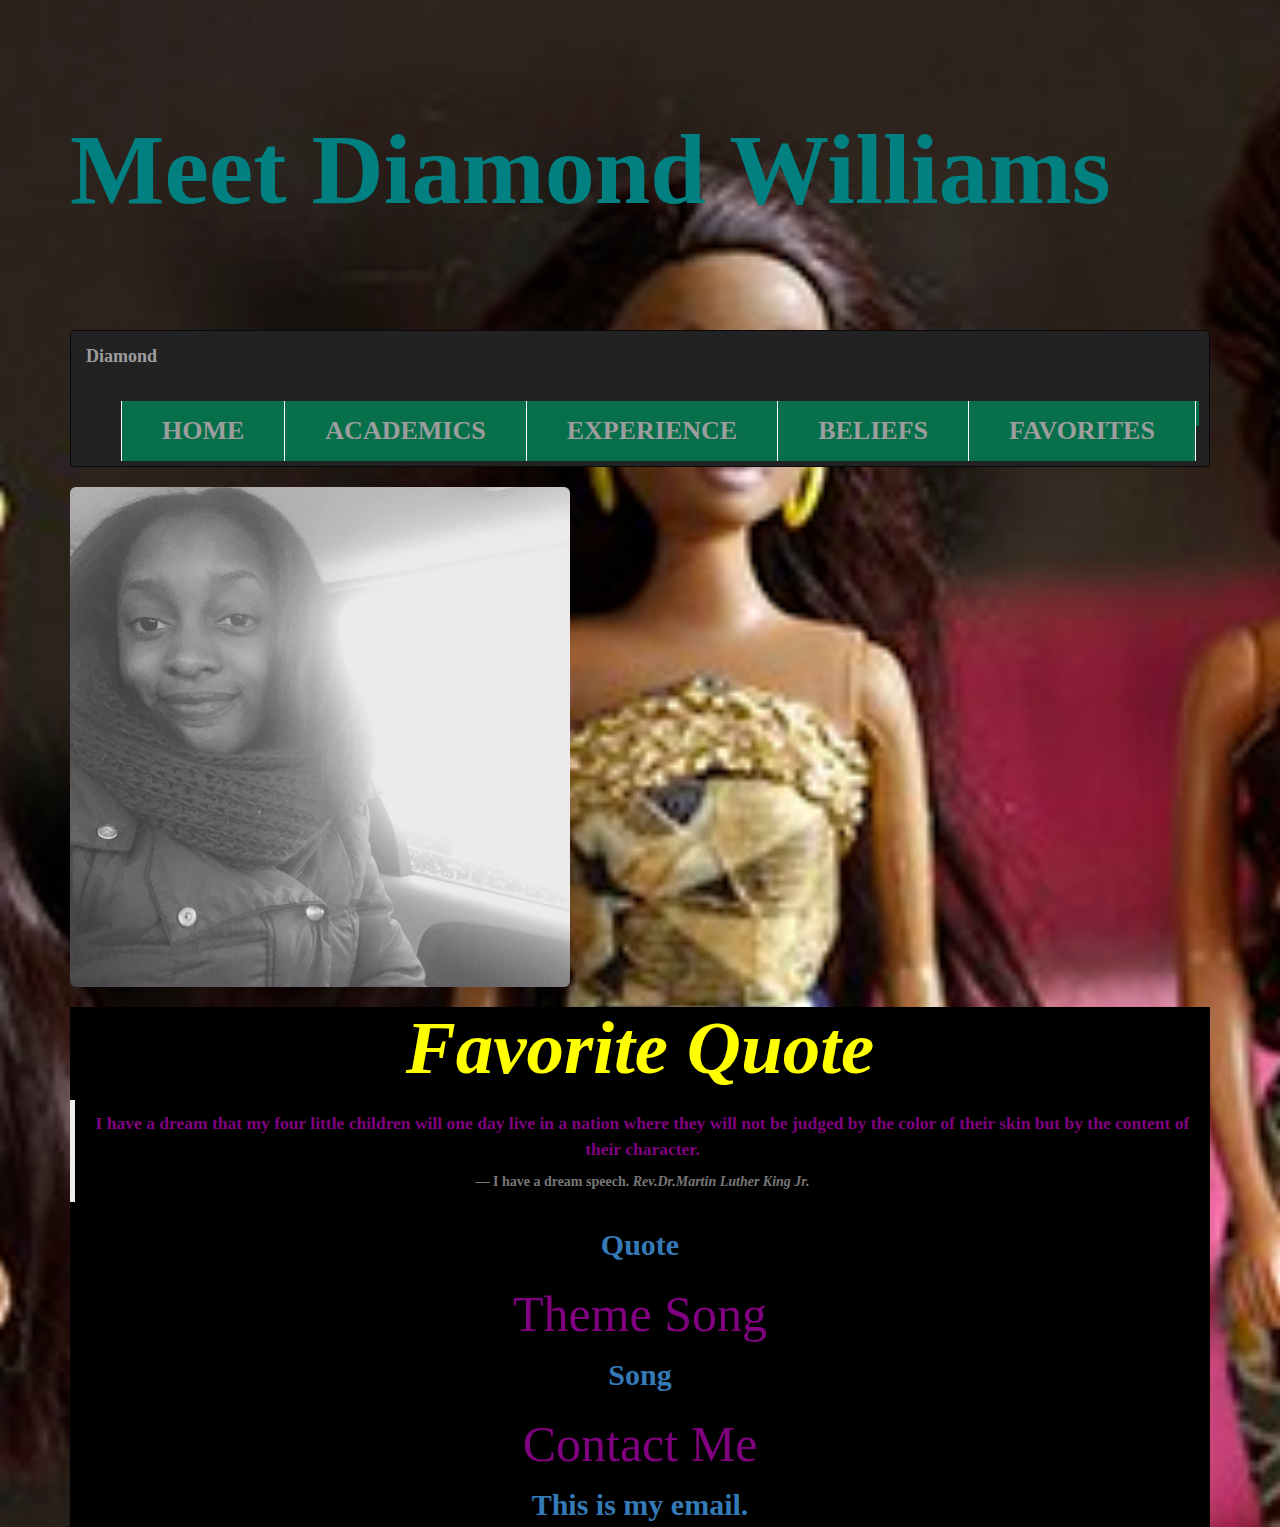
<file: index.html>
<!DOCTYPE html>
<html>
   
   <head>
       
       <title>Diamond"s Personal Webpage</title>
      
       <link href="styles/styles.css" rel="stylesheet" type="text/css">
      
       <meta name="viewport" content="width=device-width, initial-scale=1, maximum-scale=1, user-scalable=no">
   </head> 
   
   <body>
      <div class="container">
       <h1><strong>Meet Diamond Williams</strong></h1>
      
     
        <nav class="navbar navbar-inverse">

              <div class="container-fluid">

                    <div class="navbar-header">
                          <button type="button" class="navbar-toggle collapsed" data-toggle="collapse" data-target="#navbar-collapse" aria-expanded="false">
                            <span class="sr-only">Toggle navigation</span>
                            <span class="icon-bar"></span>
                            <span class="icon-bar"></span>
                            <span class="icon-bar"></span>
                          </button>
      
                      <a class="navbar-brand" href="index.html">Diamond</a>
                    </div>
                
                    <div class="collapse navbar-collapse" id="navbar-collapse">
                      
                        <ul class="nav navbar-nav">
                          <li><a href="index.html">Home</a></li>    
                          <li><a href="academics.html">Academics</a></li>
                          <li><a href="experience.html">Experience</a></li>
                          <li><a href="beliefs.html">Beliefs</a></li>
                          <li><a href="favorites.html">Favorites</a></li>
                        </ul>
                    </div>
              </div>  
        </nav>
        
        
       <img src="images/IMG_0142.JPG" alt="Me" class="img-rounded rounded">

      <div class="black">      
    
         </ul>
    
         <h2>Favorite Quote</h2>
         
     <blockquote>
        
        <p>I have a dream that my four little children will one day live in a nation where they will not be judged by the color of their skin but by the content of their character.</p>
      
         <footer>I have a dream speech.<cite title="Source Title">  Rev.Dr.Martin Luther King Jr.</cite></footer>
     </blockquote>

            <a href="http://www.americanrhetoric.com/speeches/mlkihaveadream.htm">Quote</a>
     
        <h3> Theme Song</h3>
     
          <a href="https://www.youtube.com/watch?v=J361to1EgCU">Song</a>
        
        <h3>Contact Me</h3>
        
        
          <a href="mailto:di.williams2020@gmail.com" target="_top">This is my email.</a>
       
         
         <script src="https://ajax.googleapis.com/ajax/libs/jquery/2.1.4/jquery.min.js"></script>
    
         <script type="text/javascript" src="https://maxcdn.bootstrapcdn.com/bootstrap/3.3.5/js/bootstrap.min.js"></script>
     </div>
   </body>    
   
</html>
</file>
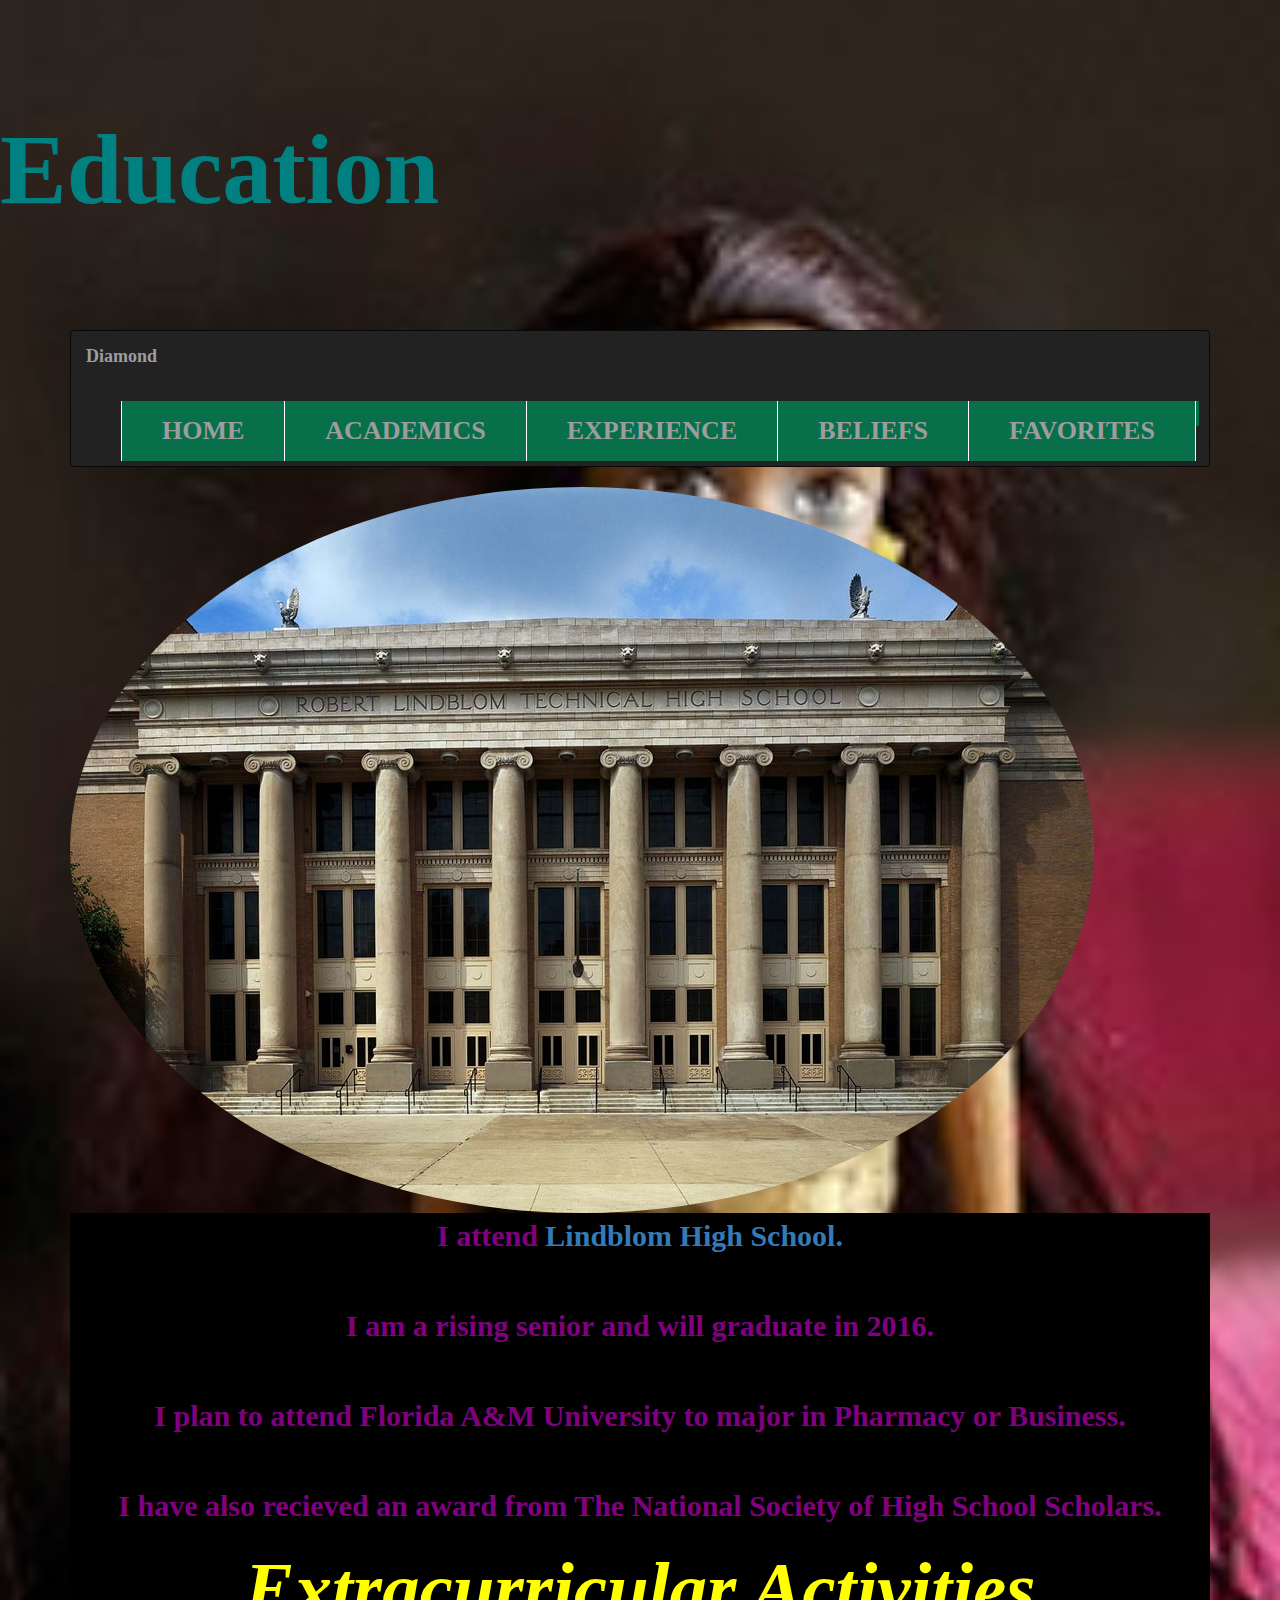
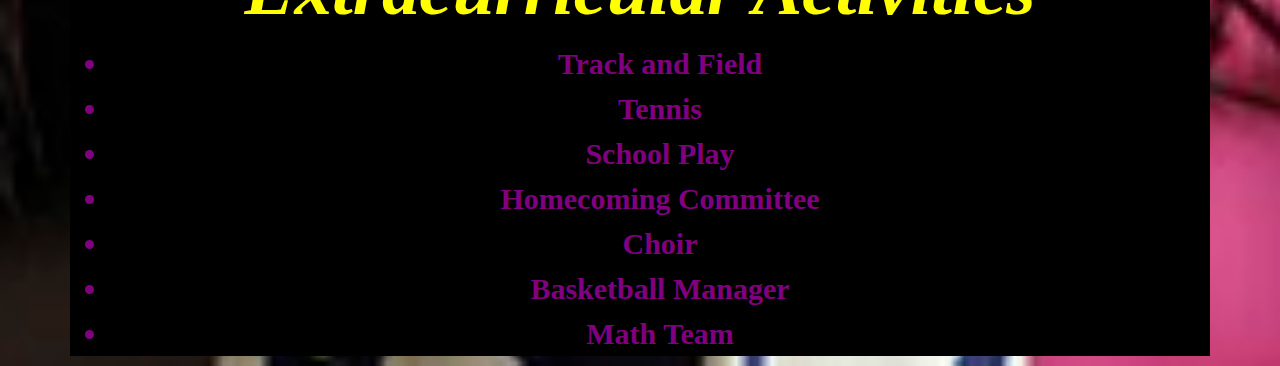
<file: academics.html>
<!DOCTYPE html>
<html>
    <head>
        <title>Academics</title>
        <link href="styles/styles.css" rel="stylesheet" type="text/css">
        <meta name="viewport" content="width=device-width, initial-scale=1, maximum-scale=1, user-scalable=no">
    </head>
    
    <body>
        <h1><strong>Education</strong></h1>
           
        <div class="container">    
        <nav class="navbar navbar-inverse">

              <div class="container-fluid">

                    <div class="navbar-header">
                          <button type="button" class="navbar-toggle collapsed" data-toggle="collapse" data-target="#navbar-collapse" aria-expanded="false">
                            <span class="sr-only">Toggle navigation</span>
                            <span class="icon-bar"></span>
                            <span class="icon-bar"></span>
                            <span class="icon-bar"></span>
                          </button>
      
                      <a class="navbar-brand" href="index.html">Diamond</a>
                    </div>
    
                    <div class="collapse navbar-collapse" id="navbar-collapse">
                      
                        <ul class="nav navbar-nav">
                          <li><a href="index.html">Home</a></li>    
                          <li><a href="academics.html">Academics</a></li>
                          <li><a href="experience.html">Experience</a></li>
                          <li><a href="beliefs.html">Beliefs</a></li>
                          <li><a href="favorites.html">Favorites</a></li>
                        </ul>
                    </div>
              </div>  
        </nav>
        
        <img src="images/lindblom-13-exterior-east-face-cropped-revised.jpg"alt="Lindblom Math and Science Academy" class="img-circle">

        
        <div class="black">
        
           <p>I attend <a href="http://lindblomeagles.org/"> Lindblom High School.</a><br><br>I am a rising senior and will graduate in 2016.<br><br> I plan to attend Florida A&M University to major in Pharmacy or Business.<br><br> I have also recieved an award from The National Society of High School Scholars.</p>
        
         <h2>Extracurricular Activities</h2>
           
           <ul>
           
             <li>Track and Field</li>
             <li>Tennis</li>
             <li>School Play</li>
             <li>Homecoming Committee</li>
             <li>Choir</li>
             <li>Basketball Manager</li>
             <li>Math Team</li>
        
        </div>
        
    
       <script src="https://ajax.googleapis.com/ajax/libs/jquery/2.1.4/jquery.min.js"></script>
    
         <script type="text/javascript" src="https://maxcdn.bootstrapcdn.com/bootstrap/3.3.5/js/bootstrap.min.js"></script>
    </div>    
    </body>
</html>
</file>
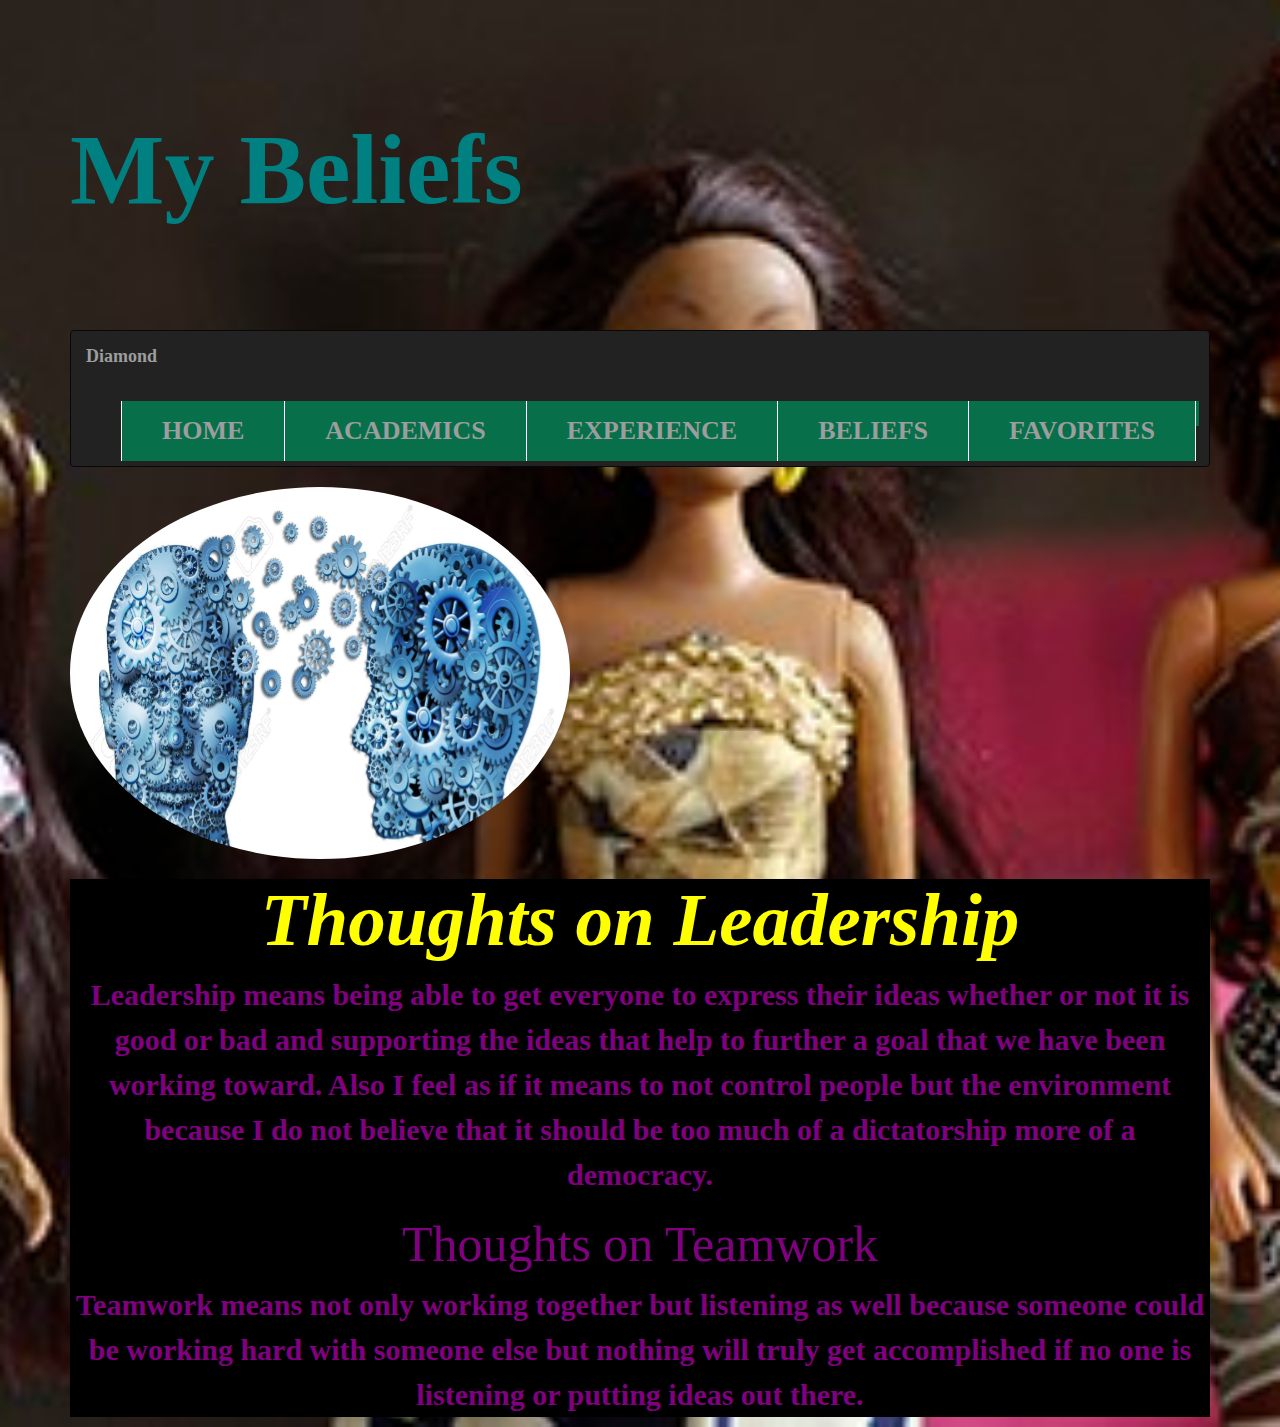
<file: beliefs.html>
<!DOCTYPE html>
<html>
    
    <head>
        
        <title>Beliefs</title>
        
        <link href="styles/styles.css" rel="stylesheet" type="text/css">

        <meta name="viewport" content="width=device-width, initial-scale=1, maximum-scale=1, user-scalable=no">
    
    </head>
    
    <body>
    <div class="container">
        <h1><strong>My Beliefs</strong></h1>
                  
                  
                  
        <nav class="navbar navbar-inverse">

              <div class="container-fluid">

                    <div class="navbar-header">
                          <button type="button" class="navbar-toggle collapsed" data-toggle="collapse" data-target="#navbar-collapse" aria-expanded="false">
                            <span class="sr-only">Toggle navigation</span>
                            <span class="icon-bar"></span>
                            <span class="icon-bar"></span>
                            <span class="icon-bar"></span>
                          </button>
      
                      <a class="navbar-brand" href="index.html">Diamond</a>
                    </div>
    
                    <div class="collapse navbar-collapse" id="navbar-collapse">
                      
                        <ul class="nav navbar-nav">
                          <li><a href="index.html">Home</a></li>    
                          <li><a href="academics.html">Academics</a></li>
                          <li><a href="experience.html">Experience</a></li>
                          <li><a href="beliefs.html">Beliefs</a></li>
                          <li><a href="favorites.html">Favorites</a></li>
                        </ul>
                    </div>
              </div>  
        </nav>
        
      <img src="images/15501003-Learn-and-lead-teamwork-and-Leadership-as-an-education-symbol-represented-by-two-human-heads-frontal-Stock-Photo.jpg" alt="Leadership" class="img-circle">
       
        <div class="black">
            
             <h2>Thoughts on Leadership</h2>
        
        <p>Leadership means being able to get everyone to express their ideas whether or not it is good or bad and supporting the ideas that help to further a goal that we have been working toward. Also I feel as if it means to not control people but the environment because I do not believe that it should be too much of a dictatorship more of  a democracy.
</p>
                
        
              <h3>Thoughts on Teamwork</h3>
        
               <p>Teamwork means not only working together but listening as well because someone could be working hard with someone else but nothing will truly get accomplished if no one is listening or putting ideas out there.</p>
       
        </div>
    
    
     <script src="https://ajax.googleapis.com/ajax/libs/jquery/2.1.4/jquery.min.js"></script>
    
         <script type="text/javascript" src="https://maxcdn.bootstrapcdn.com/bootstrap/3.3.5/js/bootstrap.min.js"></script>
    </div>
    </body>
    
    
    
</html>
</file>
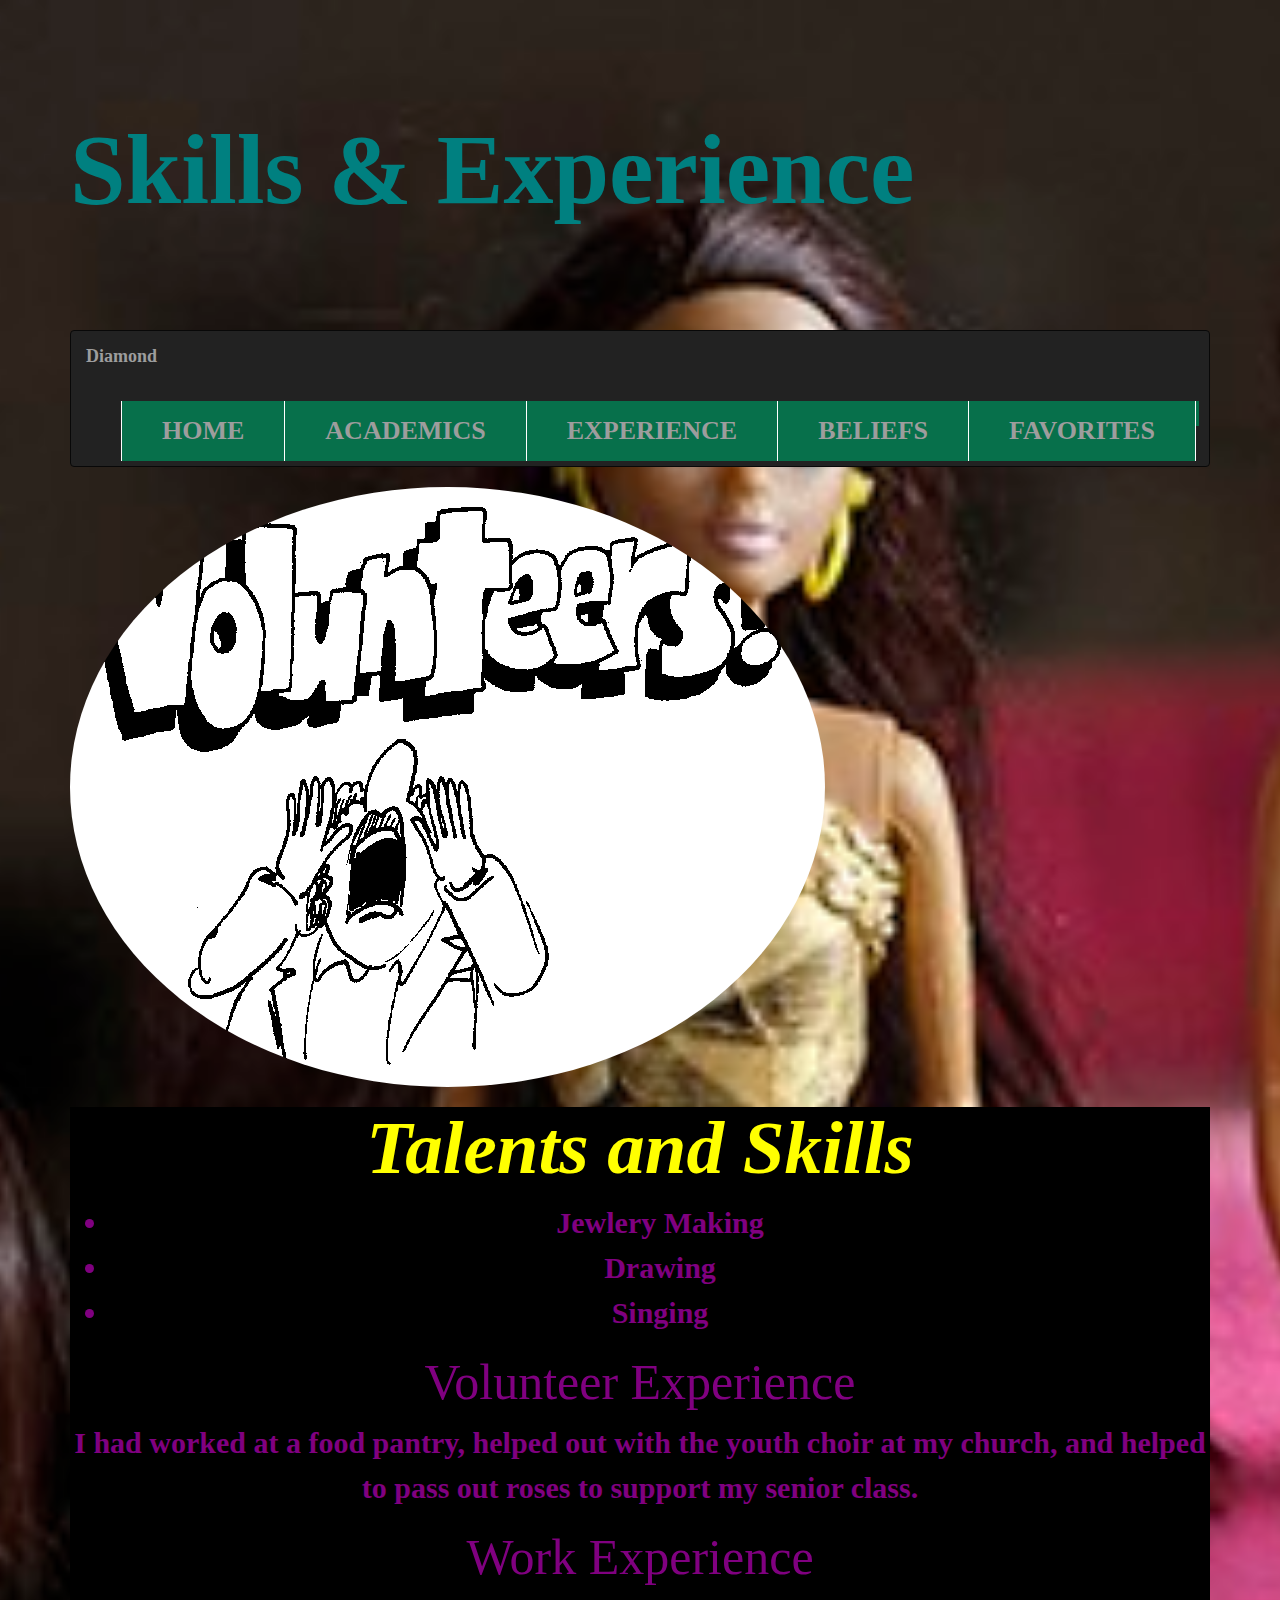
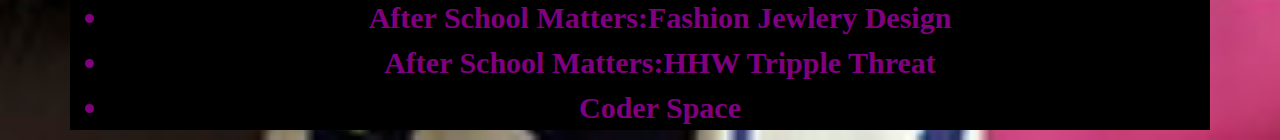
<file: experience.html>
<!DOCTYPE html>
<html>

    <head>

        <title>Skills & Experience</title>

        <link href="styles/styles.css" rel="stylesheet" type="text/css">

        <meta name="viewport" content="width=device-width, initial-scale=1, maximum-scale=1, user-scalable=no">

    </head>

    <body>
<div class="container">
        <h1><strong>Skills & Experience</strong></strongSkils></h1>
        
        
                   
        <nav class="navbar navbar-inverse">

              <div class="container-fluid">

                    <div class="navbar-header">
                          <button type="button" class="navbar-toggle collapsed" data-toggle="collapse" data-target="#navbar-collapse" aria-expanded="false">
                            <span class="sr-only">Toggle navigation</span>
                            <span class="icon-bar"></span>
                            <span class="icon-bar"></span>
                            <span class="icon-bar"></span>
                          </button>
      
                      <a class="navbar-brand" href="index.html">Diamond</a>
                    </div>
    
                    <div class="collapse navbar-collapse" id="navbar-collapse">
                      
                        <ul class="nav navbar-nav">
                          <li><a href="index.html">Home</a></li>    
                          <li><a href="academics.html">Academics</a></li>
                          <li><a href="experience.html">Experience</a></li>
                          <li><a href="beliefs.html">Beliefs</a></li>
                          <li><a href="favorites.html">Favorites</a></li>
                        </ul>
                    </div>
              </div>  
        </nav>
        
  
      <img src="images/volunteer-clipart-volunteers3.gif" alt="Volunteers" class="img-circle">
          
        <div class="black">
  
          <h2>Talents and Skills</h2>
  
         <ul>
    
           <li> Jewlery Making </li>
           <li> Drawing </li>
           <li> Singing </li>
           
         </ul>
      
          <h3>Volunteer Experience</h3>
         
             <p>I had worked at a food pantry, helped out with the youth choir at my church, and helped to pass out roses to support my senior class.
        
          <h3>Work Experience</h3>
        
        <ul>
        
          <li>After School Matters:Fashion Jewlery Design</li>
          <li>After School Matters:HHW Tripple Threat</li>
          <li>Coder Space</li>
         
        </ul>
        
        </div>
    

    <script src="https://ajax.googleapis.com/ajax/libs/jquery/2.1.4/jquery.min.js"></script>
    
         <script type="text/javascript" src="https://maxcdn.bootstrapcdn.com/bootstrap/3.3.5/js/bootstrap.min.js"></script>
         </div>
    </body>
    
</html>
</file>
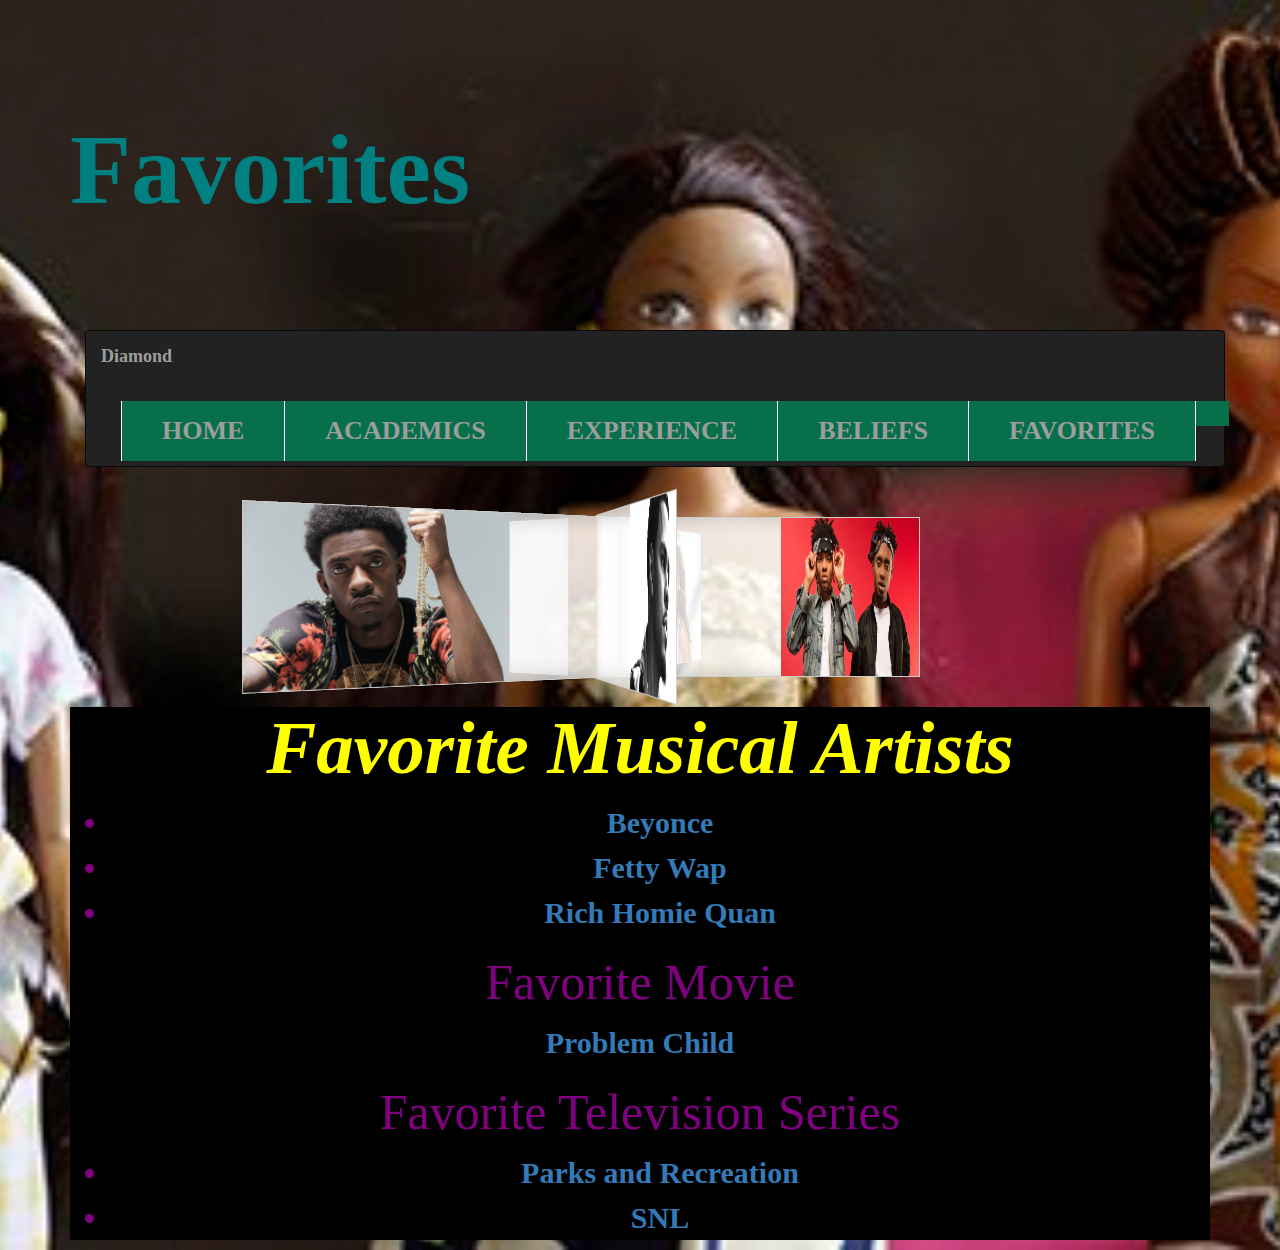
<file: favorites.html>
<!DOCTYPE html>
<html>

    <head>

        <title>Favorites</title>
        <link href="styles/styles.css" rel="stylesheet" type="text/css">
        <meta name="viewport" content="width=device-width, initial-scale=1, maximum-scale=1, user-scalable=no">

    </head>

    <body>
        <div class="container">
          <h1><strong>Favorites</strong></strongSkils></h1>
         
         <div class="container">           
        <nav class="navbar navbar-inverse">
             
              

                    <div class="navbar-header">
                          <button type="button" class="navbar-toggle collapsed" data-toggle="collapse" data-target="#navbar-collapse" aria-expanded="false">
                            <span class="sr-only">Toggle navigation</span>
                            <span class="icon-bar"></span>
                            <span class="icon-bar"></span>
                            <span class="icon-bar"></span>
                          </button>
      
                      <a class="navbar-brand" href="index.html">Diamond</a>
                    </div>
    
                    <div class="collapse navbar-collapse" id="navbar-collapse">
                      
                        <ul class="nav navbar-nav">
                          <li><a href="index.html">Home</a></li>    
                          <li><a href="academics.html">Academics</a></li>
                          <li><a href="experience.html">Experience</a></li>
                          <li><a href="beliefs.html">Beliefs</a></li>
                          <li><a href="favorites.html">Favorites</a></li>
                        </ul>
                    </div>
              </div>  
        </nav>  
           
              <div class="col-md-offset-2">
                    <div id="stage" style="padding-left: 180px; height: 160px;" class="exotic">
                        <div id="spinner" style="-webkit-transform-origin: 180px 0 0;">
                            <img style="-webkit-transform: rotateY(0deg) translateX(180px); padding: 0 0 0   160px;" src="images/64bf663b.jpg" width="300" height="160" alt="">
                            <img style="-webkit-transform: rotateY(-72deg) translateX(180px); padding: 0 0 0 147px;" src="images/J-Cole-Forest-Hills-Is-Certified-Platinum-FDRMX-1024x576.jpg" width="300" height="160" alt="">
                            <img style="-webkit-transform: rotateY(-144deg) translateX(180px); padding: 0 0 0 120px;" src="images/rich-homie-quan-press-2013-650b.jpg" height="160" alt="">
                            <img style="-webkit-transform: rotateY(-216deg) translateX(180px); padding: 0 0 0 147px;" src="images/fetty-wap.png" width="300" height="160" alt="">
                            <img style="-webkit-transform: rotateY(-288deg) translateX(180px); padding: 0 0 0 122px;" src="images/beyonce041114a.jpg" width="300" height="160" alt="">
                
                        </div>
                    </div>
                </div>    
            
         
       <div class="black">
        
        <h2>Favorite Musical Artists</h2>
        
         <ul>
        
            <li><a href="https://www.youtube.com/watch?v=Gb2h7MiC_50">Beyonce</a></li> 
            <li><a href="https://www.youtube.com/watch?v=llRHADZ6E5A">Fetty Wap</a></li>
            <li><a href="https://www.youtube.com/watch?v=M59liQWRLSM&list=RDM59liQWRLSM">Rich Homie Quan</a></li>
         </ul>
         
          <h3>Favorite Movie</h3>
    
           <a href="https://www.youtube.com/watch?v=qlwnZqyKk-Q">Problem Child</a>
        
          <h3>Favorite Television Series</h3>
        
         <ul>
            
        <li><a href="https://www.youtube.com/watch?v=hYM-FbO9yk0">Parks and Recreation</a></li>
        <li><a href="https://screen.yahoo.com/disney-housewives-000000627.html">SNL</a></li>
       
        </div>
    


<script src="https://ajax.googleapis.com/ajax/libs/jquery/2.1.4/jquery.min.js"></script>
    
         <script type="text/javascript" src="https://maxcdn.bootstrapcdn.com/bootstrap/3.3.5/js/bootstrap.min.js"></script>
         </div>
        </body>
</html>
</file>
<file: styles/styles.css>
@import url("https://maxcdn.bootstrapcdn.com/bootstrap/3.3.5/css/bootstrap.min.css");

body {
           background-color:aquamarine;
           background-image:url(../images/mdg-queens-of-africa-dol-008.jpg);
           background-repeat:no-repeat;
           background-size:cover;
           background-position:center;
           color:purple;    
           font-family: Times Roman Numeral;
           font-size:30px;
           font-weight:bold;
           line-height:1.5;
}
           
 body {
   background-color: black;
}           
       
       
       h1 {
           color:teal;
           font-size:100px;
           line-height:3;
           
       }
       
       h2 {
           color:yellow;
           font-size:75px;
           font-style:italic;
           font-weight:bold;
           text-align:center;
       }
       
       h3 {
           font-size:50px;
           text-align:center;
       }
       
       a: link{
           color:green;
           font-style:italic;
       } 
       
       a:visited {
           color:red;
           font-style:italic;
           
       }
       
       a:active {
           color :green;
           font-family:ariel;
       }
       
       a:hover {
           color:yellow;
           font-weight:bolder;
       }
           

       img {
           
           /*position:absolute;*/
           z-index:1;
       }
       .nav li {
           list-style-type:none;
           margin: 10px;
           display:inline-block;
       }
       
       .nav a{
           padding: 10px;
           background-color:black;
       }
       .nav a :hover{
           padding: 10px;
           background-color:red;
       }
       
       .nav li{
       display:inline-block;
       list-style-type:none;
       height:25px;
       padding:0;
       margin:0;
         
}

ul.nav{
      margin:20px 10px 40px 20px;
      background-color:#07704b;
      width:100%;
}


.nav li a {
           background-color:#07704b;
           color:white;
           text-decoration:none;
           padding:20px 40px;
           float: left;
           width:auto;
           border-right:solid 1px white;
           text-transform:uppercase;
           font-size:26px;
}
ul.nav:hover{
      background-color:blue;
      color:black;    
}

.nav li:first-child a{
  
           border-left:solid 1px white;
}
.nav a:link{
    color:#49b18c;
}
.nav a:visited{
    color:#07704b;
}
.nav a:active{
    border:solid 1px white;
}

.black {
    background-color:black;
    width:100%;
    text-align:center;
    left:0px;
    top:1073px;

    
}

/* this is he website for the carousel http://www.the-art-of-web.com/css/3d-transforms/ */
 #spinner img {
    position: absolute;
    border: 1px solid #ccc;
    background: rgba(255,255,255,0.8);
    box-shadow: inset 0 0 20px rgba(0,0,0,0.2);
  }


@-webkit-keyframes spinner {
  from {
    -webkit-transform: rotateY(0deg);
  }
  to {
    -webkit-transform: rotateY(-360deg);
  }
}

#stage {
  margin: 1em auto;
  -webkit-perspective: 1200px;
}

#spinner {
  -webkit-animation-name: spinner;
  -webkit-animation-timing-function: linear;
  -webkit-animation-iteration-count: infinite;
  -webkit-animation-duration: 10s;
  -webkit-transform-style: preserve-3d;
}
#spinner:hover {
  -webkit-animation-play-state: paused;
}

#spinner img {
  position: absolute;
  border: 1px solid #ccc;
  background: rgba(255,255,255,0.8);
  box-shadow: inset 0 0 20px rgba(0,0,0,0.2);
}
</file>
